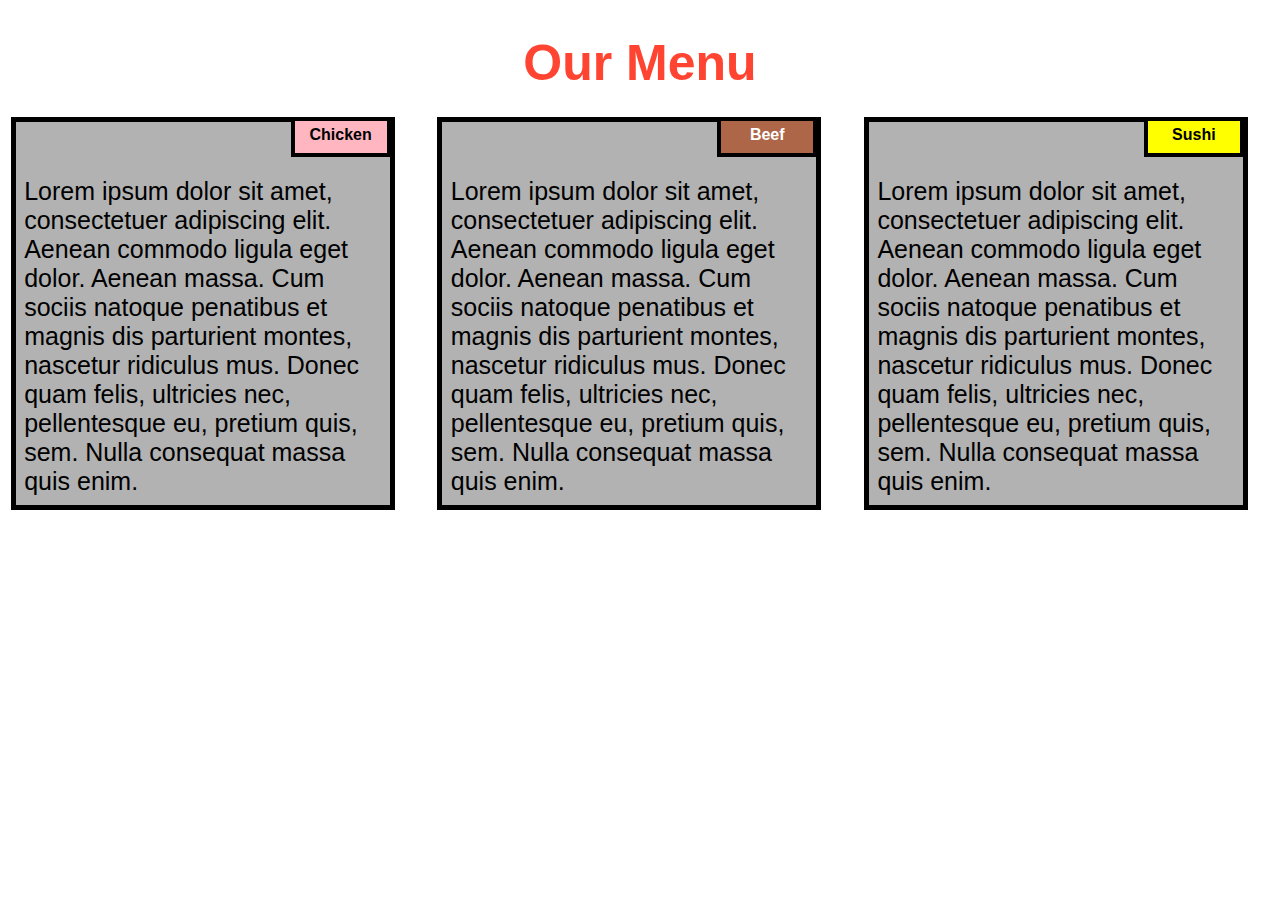
<file: index.html>
<!DOCTYPE html>
<html lang="en">
<head>

<title>Responsive Layout</title>
<meta name="viewport" content="width=device-width, initial-scale=1">
<link rel="stylesheet" type="text/css" href="styles.css" />

</head>
<body>
<h1>Our Menu</h1>



  <div class="col-lg-4 col-md-6 col-sm-12">
  	<div class="box">
  		<p class="content-name name1">Chicken</p>
  		<p class="content">Lorem ipsum dolor sit amet, consectetuer adipiscing elit. Aenean commodo ligula eget dolor. Aenean massa. Cum sociis natoque penatibus et magnis dis parturient montes, nascetur ridiculus mus. Donec quam felis, ultricies nec, pellentesque eu, pretium quis, sem. Nulla consequat massa quis enim.</p>
  	</div>
  </div>

  <div class="col-lg-4 col-md-6 col-sm-12">
  	<div class="box">
   		<p class="content-name name2">Beef</p>
   		<p class="content">Lorem ipsum dolor sit amet, consectetuer adipiscing elit. Aenean commodo ligula eget dolor. Aenean massa. Cum sociis natoque penatibus et magnis dis parturient montes, nascetur ridiculus mus. Donec quam felis, ultricies nec, pellentesque eu, pretium quis, sem. Nulla consequat massa quis enim.</p>
  	</div>
  </div>

  <div class="col-lg-4 col-md-12 col-sm-12">
  	<div class="box">
  		<p class="content-name name3">Sushi</p>
  		<p class="content">Lorem ipsum dolor sit amet, consectetuer adipiscing elit. Aenean commodo ligula eget dolor. Aenean massa. Cum sociis natoque penatibus et magnis dis parturient montes, nascetur ridiculus mus. Donec quam felis, ultricies nec, pellentesque eu, pretium quis, sem. Nulla consequat massa quis enim.</p>
  	</div>
  </div>

</body>
</html>
</file>
<file: styles.css>
* {
  box-sizing: border-box;
}

body{
	margin: 0;
	padding: 0;
  font-family: Helvetica,Arial,sans-serif;
}

.row{
  margin-top: 5%;
  margin-bottom: 5%;
}

h1 {
  margin-bottom: 15px;
  text-align: center;
  color: #ff4532;
  font-size: 50px;
}


.box{
  width: 100%;

}


.content-name{
  text-align: center;
  border: 4px solid black;
  width: 100px;
  height: 40px;
  padding: 5px;
  float: right;
  margin-right: 36px;
  margin-top: 0px;
  font-weight: bold;
  position: relative;
}

.content{
  border: 5px solid black;
  width: 90%;
  height: auto;
  margin: 2.5%;
  color: black;
  font-size: 25px;
  padding: 2%;
  padding-top: 55px;
  background-color: rgba(0,0,0,0.3);
}

.name1{
  background-color: #FFB6C1;
}

.name2{
  color: white;
  background-color: rgb(173, 102, 72);
}
.name3{
  background-color: #FFFF00;
}


/********** Large devices only **********/
@media (min-width: 992px) {
  .col-lg-4 {
  	float: left;
    width: 33.33%;
  }
}
/********** Medium devices only **********/
@media (min-width: 768px) and (max-width: 991px) {
  .col-md-6,.col-md-12 {
    float: left;
  }
  .col-md-6 {
    width: 50%;
  }
  .col-md-12 {
    margin-left: -10px;
    width: 100%;
  }
  .name3{
    margin-right: 65px;
    width: 100px;
  }
}

@media (min-width: 0px) and (max-width: 767px) {
  .col-sm-12 {
  	float: left;
    width: 100%;
  }
  .content-name{
    margin-right: 30px;
  }
}
=======
* {
  box-sizing: border-box;
}

body{
	margin: 0;
	padding: 0;
  font-family: Helvetica,Arial,sans-serif;
}

.row{
  margin-top: 5%;
  margin-bottom: 5%;
}

h1 {
  margin-bottom: 15px;
  text-align: center;
  color: #ff4532;
  font-size: 50px;
}


.box{
  width: 100%;

}


.content-name{
  text-align: center;
  border: 4px solid black;
  width: 100px;
  height: 40px;
  padding: 5px;
  float: right;
  margin-right: 36px;
  margin-top: 0px;
  font-weight: bold;
  position: relative;
}

.content{
  border: 5px solid black;
  width: 90%;
  height: auto;
  margin: 2.5%;
  color: black;
  font-size: 25px;
  padding: 2%;
  padding-top: 55px;
  background-color: rgba(0,0,0,0.3);
}

.name1{
  background-color: #FFB6C1;
}

.name2{
  color: white;
  background-color: rgb(173, 102, 72);
}
.name3{
  background-color: #FFFF00;
}


/********** Large devices only **********/
@media (min-width: 992px) {
  .col-lg-4 {
  	float: left;
    width: 33.33%;
  }
}
/********** Medium devices only **********/
@media (min-width: 768px) and (max-width: 991px) {
  .col-md-6,.col-md-12 {
    float: left;
  }
  .col-md-6 {
    width: 50%;
  }
  .col-md-12 {
    margin-left: -10px;
    width: 100%;
  }
  .name3{
    margin-right: 65px;
    width: 100px;
  }
}

@media (min-width: 0px) and (max-width: 767px) {
  .col-sm-12 {
  	float: left;
    width: 100%;
  }
  .content-name{
    margin-right: 30px;
  }
}
>>>>>>> 78c31104637e0c5695c2a2f8c9918c8ea30f337c
=======
* {
  box-sizing: border-box;
}

body{
	margin: 0;
	padding: 0;
  font-family: Helvetica,Arial,sans-serif;
}

.row{
  margin-top: 5%;
  margin-bottom: 5%;
}

h1 {
  margin-bottom: 15px;
  text-align: center;
  color: #ff4532;
  font-size: 50px;
}


.box{
  width: 100%;

}


.content-name{
  text-align: center;
  border: 4px solid black;
  width: 100px;
  height: 40px;
  padding: 5px;
  float: right;
  margin-right: 36px;
  margin-top: 0px;
  font-weight: bold;
  position: relative;
}

.content{
  border: 5px solid black;
  width: 90%;
  height: auto;
  margin: 2.5%;
  color: black;
  font-size: 25px;
  padding: 2%;
  padding-top: 55px;
  background-color: rgba(0,0,0,0.3);
}

.name1{
  background-color: #FFB6C1;
}

.name2{
  color: white;
  background-color: rgb(173, 102, 72);
}
.name3{
  background-color: #FFFF00;
}


/********** Large devices only **********/
@media (min-width: 992px) {
  .col-lg-4 {
  	float: left;
    width: 33.33%;
  }
}
/********** Medium devices only **********/
@media (min-width: 768px) and (max-width: 991px) {
  .col-md-6,.col-md-12 {
    float: left;
  }
  .col-md-6 {
    width: 50%;
  }
  .col-md-12 {
    margin-left: -10px;
    width: 100%;
  }
  .name3{
    margin-right: 65px;
    width: 100px;
  }
}

@media (min-width: 0px) and (max-width: 767px) {
  .col-sm-12 {
  	float: left;
    width: 100%;
  }
  .content-name{
    margin-right: 30px;
  }
}
>>>>>>> 78c31104637e0c5695c2a2f8c9918c8ea30f337c
</file>
